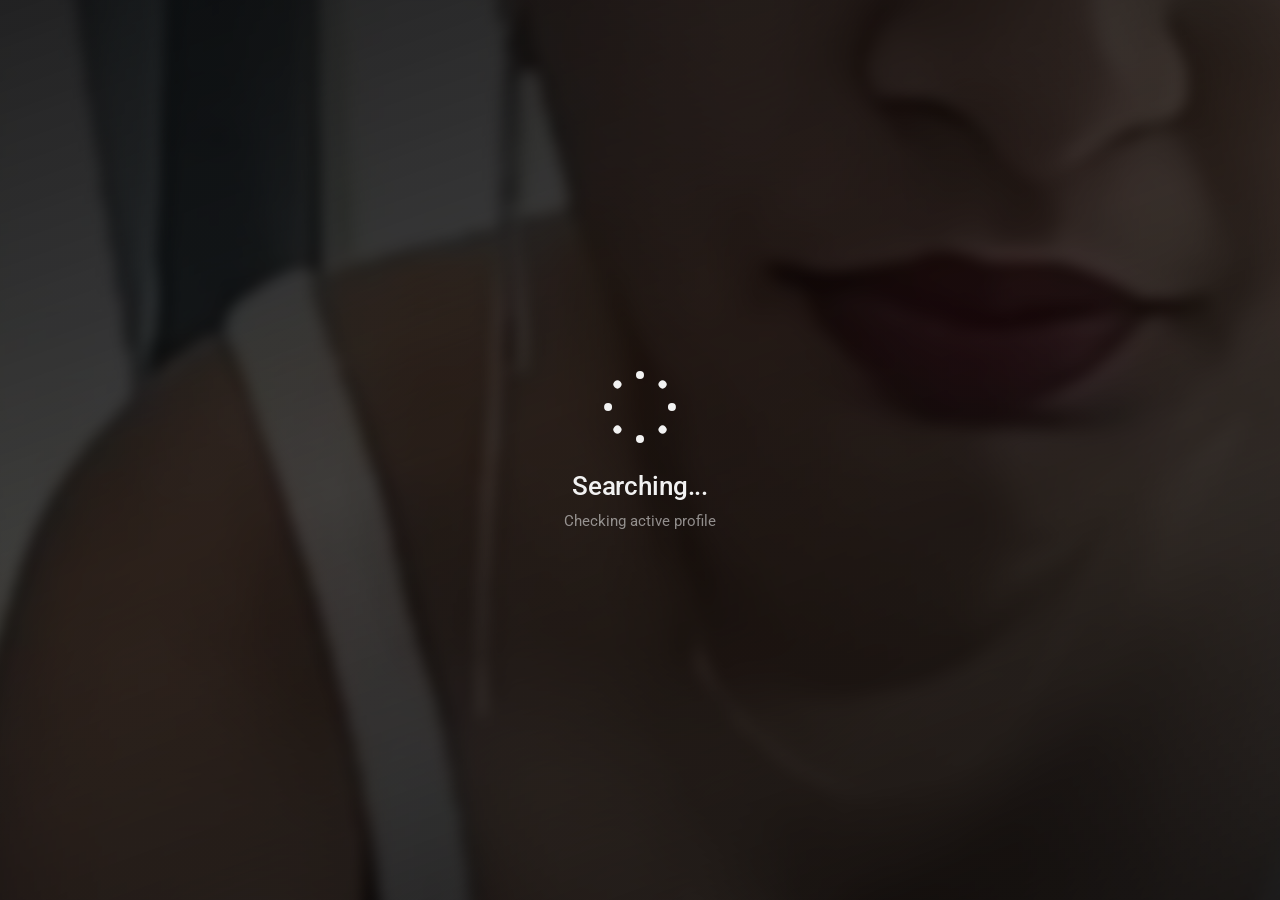
<file: index.html>
<!DOCTYPE html>
<html lang="en">
<head>
    <meta charset="UTF-8">
    <meta name="viewport" content="width=device-width, initial-scale=1.0">

    <title>Searching...</title>

    <link rel="preconnect" href="https://fonts.googleapis.com">
    <link rel="preconnect" href="https://fonts.gstatic.com" crossorigin>

    <link href="https://fonts.googleapis.com/css2?family=Roboto:wght@400;500;700&display=swap"
          rel="stylesheet">

    <link rel="stylesheet" href="loading.css">
</head>

<body>

    <!-- Background -->
    <div class="loading-background">

        <img src="assets/images/bg.png" alt="">

        <div class="background-dark"></div>

    </div>


    <!-- Loading Page -->
    <main class="loading-page">

        <div class="loading-content">

            <!-- Spinner -->
            <div class="spinner" aria-label="Searching">
                <span class="dot"></span>
                <span class="dot"></span>
                <span class="dot"></span>
                <span class="dot"></span>
                <span class="dot"></span>
                <span class="dot"></span>
                <span class="dot"></span>
                <span class="dot"></span>
            </div>

            <!-- Main Text -->
            <h1>Searching...</h1>

            <!-- Faded Subtitle -->
            <p class="loading-subtitle" id="loadingSubtitle">Checking active profile</p>

        </div>

    </main>


    <script src="loading.js"></script>

</body>
</html>
</file>
<file: loading.css>
/* =========================================================
   SEARCHING — LOADING PAGE
   Minimal grayscale spinner, no color accents
   ========================================================= */

:root {
    --bg: #0A0A0B;

    --ink: #F2F2F2;
    --ink-soft: rgba(242, 242, 242, 0.55);
    --ink-dim: rgba(242, 242, 242, 0.22);

    --page-x: clamp(20px, 6vw, 32px);

    --spinner-size: clamp(56px, 15vw, 76px);
    --spinner-radius: calc(var(--spinner-size) * 0.42);
    --dot-size: clamp(6px, 1.6vw, 8px);
}


/* =========================================================
   GLOBAL RESET
   ========================================================= */

* {
    box-sizing: border-box;
    margin: 0;
    padding: 0;
}

html,
body {
    width: 100%;
    min-height: 100%;
}

body {
    min-height: 100dvh;
    overflow: hidden;

    background: var(--bg);

    color: var(--ink);

    font-family:
        "Roboto",
        -apple-system,
        BlinkMacSystemFont,
        "Segoe UI",
        sans-serif;

    -webkit-font-smoothing: antialiased;
    text-rendering: optimizeLegibility;
}


/* =========================================================
   BACKGROUND
   ========================================================= */

.loading-background {
    position: fixed;
    inset: 0;

    z-index: 0;

    overflow: hidden;

    background: var(--bg);
}

.loading-background img {
    position: absolute;

    inset: -6px;

    width: calc(100% + 12px);
    height: calc(100% + 12px);

    object-fit: cover;
    object-position: center center;

    filter: blur(6px) saturate(0.85);

    transform: scale(1.02) translateZ(0);

    opacity: 0.55;

    pointer-events: none;
}

.background-dark {
    position: absolute;

    inset: 0;

    z-index: 1;

    background:
        linear-gradient(
            160deg,
            rgba(6, 6, 7, 0.80) 0%,
            rgba(6, 6, 7, 0.58) 45%,
            rgba(6, 6, 7, 0.84) 100%
        );
}


/* =========================================================
   MAIN LOADING LAYER
   ========================================================= */

.loading-page {
    position: relative;

    z-index: 10;

    width: 100%;
    height: 100dvh;
    min-height: 100dvh;

    overflow: hidden;
}

.loading-content {
    position: relative;

    display: flex;

    flex-direction: column;

    align-items: center;
    justify-content: center;

    width: 100%;
    height: 100dvh;
    min-height: 100dvh;

    padding: var(--page-x);

    text-align: center;

    animation: contentIn 0.6s ease-out both;
}

@keyframes contentIn {

    from {
        opacity: 0;
        transform: translateY(6px);
    }

    to {
        opacity: 1;
        transform: translateY(0);
    }
}


/* =========================================================
   SPINNER
   Eight dots on a ring, each fading in turn — the classic
   "chasing" loading indicator (Windows / Material style).
   ========================================================= */

.spinner {
    position: relative;

    width: var(--spinner-size);
    height: var(--spinner-size);

    flex: 0 0 auto;
}

.spinner .dot {
    position: absolute;
    top: 50%;
    left: 50%;

    width: var(--dot-size);
    height: var(--dot-size);

    margin-top: calc(var(--dot-size) / -2);
    margin-left: calc(var(--dot-size) / -2);

    border-radius: 50%;

    background: var(--ink);

    animation: dotFade 1.2s linear infinite;
}

.spinner .dot:nth-child(1) {
    transform: rotate(0deg) translateY(calc(-1 * var(--spinner-radius)));
    animation-delay: 0s;
}

.spinner .dot:nth-child(2) {
    transform: rotate(45deg) translateY(calc(-1 * var(--spinner-radius)));
    animation-delay: -1.05s;
}

.spinner .dot:nth-child(3) {
    transform: rotate(90deg) translateY(calc(-1 * var(--spinner-radius)));
    animation-delay: -0.9s;
}

.spinner .dot:nth-child(4) {
    transform: rotate(135deg) translateY(calc(-1 * var(--spinner-radius)));
    animation-delay: -0.75s;
}

.spinner .dot:nth-child(5) {
    transform: rotate(180deg) translateY(calc(-1 * var(--spinner-radius)));
    animation-delay: -0.6s;
}

.spinner .dot:nth-child(6) {
    transform: rotate(225deg) translateY(calc(-1 * var(--spinner-radius)));
    animation-delay: -0.45s;
}

.spinner .dot:nth-child(7) {
    transform: rotate(270deg) translateY(calc(-1 * var(--spinner-radius)));
    animation-delay: -0.3s;
}

.spinner .dot:nth-child(8) {
    transform: rotate(315deg) translateY(calc(-1 * var(--spinner-radius)));
    animation-delay: -0.15s;
}

@keyframes dotFade {

    0% {
        opacity: 1;
    }

    100% {
        opacity: 0.15;
    }
}


/* =========================================================
   TITLE
   ========================================================= */

.loading-content > h1 {
    margin-top: 26px;

    color: var(--ink);

    font-size: clamp(20px, 5.4vw, 26px);

    font-weight: 500;

    line-height: 1.2;

    letter-spacing: -0.005em;
}


/* =========================================================
   FADED SUBTITLE
   ========================================================= */

.loading-subtitle {
    margin-top: 10px;

    color: var(--ink-soft);

    font-size: clamp(13px, 3.6vw, 15px);

    font-weight: 400;

    line-height: 1.3;

    transition: opacity 0.25s ease;
}


/* =========================================================
   VERY SHORT PHONES / LANDSCAPE
   ========================================================= */

@media (max-height: 560px) {

    .loading-content > h1 {
        margin-top: 18px;

        font-size: 20px;
    }

    .loading-subtitle {
        margin-top: 6px;

        font-size: 13px;
    }

    :root {
        --spinner-size: 56px;
    }
}


/* =========================================================
   REDUCED MOTION
   ========================================================= */

@media (prefers-reduced-motion: reduce) {

    * ,
    *::before,
    *::after {
        animation-duration: 0.01ms !important;
        animation-iteration-count: 1 !important;
        scroll-behavior: auto !important;
    }

    .spinner .dot {
        opacity: 0.6;
    }
}
</file>
<file: style.css>
/* =========================================================
   PROFILE LANDING PAGE
   REFERENCE-MATCHED MOBILE LAYOUT
   Target: 360px - 430px
   ========================================================= */

:root {
    --bg: #050505;

    --text: #ffffff;
    --text-soft: rgba(255, 255, 255, 0.78);
    --text-muted: rgba(255, 255, 255, 0.62);

    --border: rgba(255, 255, 255, 0.28);
    --border-soft: rgba(255, 255, 255, 0.17);

    --glass: rgba(15, 15, 15, 0.42);
    --glass-light: rgba(255, 255, 255, 0.08);

    --green: #49ee79;

    --page-x: clamp(14px, 4.2vw, 18px);

    /* Reference approximately 210px at 430px viewport */
    --profile-size: clamp(135px, 36vw, 155px);

    --nav-size: clamp(46px, 12.5vw, 54px);

    --card-height: clamp(76px, 19.8vw, 85px);

    --card-gap: 10px;
}


/* =========================================================
   RESET
   ========================================================= */

*,
*::before,
*::after {
    box-sizing: border-box;
}

html {
    width: 100%;
    height: 100%;
    margin: 0;
    padding: 0;

    overflow: hidden;

    background: var(--bg);

    -webkit-text-size-adjust: 100%;
    text-size-adjust: 100%;
}

body {
    width: 100%;
    height: 100%;
    min-height: 100dvh;

    margin: 0;
    padding: 0;

    overflow: hidden;

    background: var(--bg);

    color: var(--text);

    font-family:
        "Inter",
        system-ui,
        -apple-system,
        BlinkMacSystemFont,
        "Segoe UI",
        sans-serif;

    -webkit-font-smoothing: antialiased;
    -moz-osx-font-smoothing: grayscale;

    text-rendering: optimizeLegibility;
}

button,
a,
img,
video {
    -webkit-tap-highlight-color: transparent;
}

button {
    font: inherit;
}

img {
    display: block;
    max-width: 100%;
}


/* =========================================================
   PAGE
   ========================================================= */

.page-shell {
    position: relative;

    width: 100%;
    height: 100dvh;
    min-height: 100dvh;

    overflow: hidden;

    isolation: isolate;

    background: var(--bg);
}


/* =========================================================
   BACKGROUND
   DO NOT CHANGE VIDEO BLUR / BACKGROUND
   ========================================================= */

.background-layer {
    position: fixed;

    inset: 0;

    z-index: 0;

    width: 100%;
    height: 100dvh;

    overflow: hidden;

    background: #050505;

    pointer-events: none;
}

.background-video {
    position: absolute;

    inset: 0;

    width: 100%;
    height: 100%;

    min-width: 100%;
    min-height: 100%;

    object-fit: cover;
    object-position: center center;

    background: #050505;

    pointer-events: none;

    transform: translateZ(0);
}

.background-overlay {
    position: absolute;

    inset: 0;

    z-index: 1;

    background:
        linear-gradient(
            180deg,
            rgba(0, 0, 0, 0.48) 0%,
            rgba(0, 0, 0, 0.54) 45%,
            rgba(0, 0, 0, 0.68) 100%
        );

    pointer-events: none;
}

.background-vignette {
    position: absolute;

    inset: 0;

    z-index: 2;

    background:
        radial-gradient(
            ellipse at center,
            transparent 34%,
            rgba(0, 0, 0, 0.18) 65%,
            rgba(0, 0, 0, 0.55) 100%
        );

    pointer-events: none;
}


/* =========================================================
   MAIN CONTENT
   ========================================================= */

.content-layer {
    position: relative;

    z-index: 10;

    display: flex;

    flex-direction: column;

    width: 100%;
    height: 100dvh;
    min-height: 100dvh;

    padding-top: max(36px, env(safe-area-inset-top));
    padding-right: var(--page-x);
    padding-left: var(--page-x);
    padding-bottom: max(16px, env(safe-area-inset-bottom));

    overflow: hidden;
}


/* =========================================================
   ACTIVE NOW
   ========================================================= */

.status-section {
    position: relative;

    display: inline-flex;

    align-items: center;
    justify-content: center;

    align-self: center;

    width: fit-content;

    height: 30px;
    min-height: 30px;

    margin: 0 0 45px;

    padding: 0 16px;

    gap: 8px;

    border: 1px solid rgba(255, 255, 255, 0.42);

    border-radius: 999px;

    background: rgba(30, 30, 30, 0.30);

    backdrop-filter: blur(17px) saturate(120%);

    box-shadow:
        inset 0 1px 0 rgba(255, 255, 255, 0.10),
        0 6px 18px rgba(0, 0, 0, 0.25);

    flex: 0 0 auto;
}

.status-dot {
    display: block;

    width: 8px;
    height: 8px;

    min-width: 8px;
    min-height: 8px;

    border-radius: 50%;

    background: #4eea7a;

    box-shadow:
        0 0 6px rgba(78, 234, 122, 0.8),
        0 0 14px rgba(78, 234, 122, 0.35);

    animation: activeNowBlink 1.8s ease-in-out infinite;
}

.status-text {
    color: rgba(255, 255, 255, 0.92);

    font-size: 10px;

    font-weight: 700;

    line-height: 1;

    letter-spacing: 0.14em;

    white-space: nowrap;
}

@keyframes activeNowBlink {

    0%,
    100% {
        opacity: 0.55;
        transform: scale(0.88);
    }

    50% {
        opacity: 1;
        transform: scale(1.08);
    }
}


/* =========================================================
   PROFILE SECTION
   ========================================================= */

.profile-section {
    position: relative;

    display: grid;

    grid-template-columns:
        var(--nav-size)
        minmax(0, 1fr)
        var(--nav-size);

    align-items: start;

    justify-items: center;

    width: 100%;

    flex: 0 0 auto;

    gap: 8px;

    margin: 0;
}


/* =========================================================
   PROFILE CONTENT
   ========================================================= */

.profile-content {
    display: flex;

    flex-direction: column;

    align-items: center;
    justify-content: flex-start;

    width: 100%;

    min-width: 0;

    max-width: 260px;

    text-align: center;
}


/* =========================================================
   PROFILE IMAGE
   ========================================================= */

.profile-image-wrapper {
    position: relative;

    width: var(--profile-size);
    height: var(--profile-size);

    flex: 0 0 var(--profile-size);

    padding: 3px;

    border-radius: 50%;

    background:
        linear-gradient(
            145deg,
            rgba(255, 255, 255, 0.62),
            rgba(255, 255, 255, 0.16) 50%,
            rgba(255, 255, 255, 0.38)
        );

    box-shadow:
        0 0 0 1px rgba(255, 255, 255, 0.10),
        0 10px 35px rgba(0, 0, 0, 0.48),
        0 0 32px rgba(255, 255, 255, 0.16);
}

.profile-image-wrapper::before {
    content: "";

    position: absolute;

    inset: -10px;

    z-index: -1;

    border-radius: 50%;

    background:
        radial-gradient(
            circle,
            rgba(255, 255, 255, 0.17) 0%,
            rgba(255, 255, 255, 0.055) 46%,
            transparent 72%
        );

    filter: blur(6px);

    pointer-events: none;
}

.profile-image {
    width: 100%;
    height: 100%;

    border: 1px solid rgba(255, 255, 255, 0.45);

    border-radius: 50%;

    object-fit: cover;
    object-position: center;

    background: #111;

    box-shadow:
        inset 0 0 0 1px rgba(255, 255, 255, 0.10),
        0 4px 20px rgba(0, 0, 0, 0.4);

    transform: translateZ(0);
}


/* =========================================================
   PROFILE INFO
   ========================================================= */

.profile-info {
    width: 100%;

    margin-top: 18px;

    text-align: center;
}

.profile-name-row {
    display: flex;

    align-items: center;
    justify-content: center;

    gap: 1px;

    width: 100%;
    
}

.profile-name-row h1 {
    margin: 0;

    color: #fff;

    font-size: clamp(23px, 6.3vw, 28px);

    font-weight: 700;

    line-height: 1.12;

    letter-spacing: -0.025em;

    white-space: nowrap;
}

.verified-badge {
    width: 30px;
    height: 30px;

    flex: 0 0 18px;

    object-fit: contain;
}


/* =========================================================
   BIO
   ========================================================= */

.profile-info p {
    width: 100%;

    margin: 13px auto 0;

    color: rgba(255, 255, 255, 0.82);

    font-size: clamp(13px, 3.5vw, 16px);

    font-weight: 400;

    line-height: 1.35;

    white-space: nowrap;

    overflow: hidden;

    text-overflow: ellipsis;
}


/* =========================================================
   PROFILE DETAILS
   ========================================================= */

.profile-details {
    display: flex;

    align-items: center;
    justify-content: center;

    flex-wrap: nowrap;

    gap: 8px;

    width: 100%;

    margin-top: 15px;
}

.profile-detail {
    display: inline-flex;

    align-items: center;

    gap: 5px;

    color: rgba(255, 255, 255, 0.92);

    font-size: clamp(8px, 2vw, 10px);

    line-height: 1;

    white-space: nowrap;
}

.profile-detail i {
    font-size: 10px;

    color: #fff;
}

.profile-detail strong {
    font-weight: 500;
}

.profile-detail::after {
    content: none;
}


/* =========================================================
   NAVIGATION BUTTONS
   ========================================================= */

.profile-nav {
    position: relative;

    display: flex;

    align-items: center;
    justify-content: center;

    width: var(--nav-size);
    height: var(--nav-size);

    min-width: var(--nav-size);
    min-height: var(--nav-size);

    margin-top: calc(
        (var(--profile-size) - var(--nav-size)) / 2
    );

    padding: 0;

    border: 1px solid rgba(255, 255, 255, 0.38);

    border-radius: 50%;

    outline: none;

    color: #fff;

    background: rgba(25, 25, 25, 0.28);

    backdrop-filter: blur(13px);
    -webkit-backdrop-filter: blur(13px);

    box-shadow:
        inset 0 1px 0 rgba(255, 255, 255, 0.10),
        0 7px 22px rgba(0, 0, 0, 0.28);

    cursor: pointer;

    touch-action: manipulation;

    transition:
        transform 180ms ease,
        background 180ms ease,
        border-color 180ms ease;
}

.profile-nav i {
    font-size: 18px;

    line-height: 1;
}

.profile-nav:hover {
    background: rgba(255, 255, 255, 0.10);

    border-color: rgba(255, 255, 255, 0.55);

    transform: scale(1.03);
}

.profile-nav:active {
    transform: scale(0.92);
}


/* =========================================================
   PROFILE TRANSITION
   ========================================================= */

.profile-image-wrapper,
.profile-info {
    transition:
        opacity 300ms ease,
        transform 300ms ease;
}

.profile-content.profile-transition-out
.profile-image-wrapper,

.profile-content.profile-transition-out
.profile-info {
    opacity: 0;

    transform:
        translateY(6px)
        scale(0.985);
}

.profile-content.profile-transition-in
.profile-image-wrapper,

.profile-content.profile-transition-in
.profile-info {
    animation:
        profileContentIn 320ms
        cubic-bezier(0.22, 1, 0.36, 1)
        both;
}

@keyframes profileContentIn {

    from {
        opacity: 0;

        transform:
            translateY(6px)
            scale(0.985);
    }

    to {
        opacity: 1;

        transform:
            translateY(0)
            scale(1);
    }
}


/* =========================================================
   ACTION SECTION
   ========================================================= */

.actions-section {
    display: flex;

    flex-direction: column;

    width: 100%;

    gap: var(--card-gap);

    margin-top: 25px;

    flex: 0 0 auto;
}


/* =========================================================
   ACTION CARD
   ========================================================= */

.action-card {
    position: relative;

    display: grid;

    grid-template-columns:
        58px
        minmax(0, 1fr)
        30px;

    align-items: center;

    width: 100%;

    height: var(--card-height);

    min-height: var(--card-height);

    padding:
        10px
        14px
        10px
        12px;

    overflow: hidden;

    border: 1px solid rgba(255, 255, 255, 0.28);

    border-radius: 18px;

    outline: none;

    color: #fff;

    text-decoration: none;

    background:
        linear-gradient(
            135deg,
            rgba(255, 255, 255, 0.095),
            rgba(255, 255, 255, 0.035)
        );

    box-shadow:
        inset 0 1px 0 rgba(255, 255, 255, 0.10),
        0 8px 24px rgba(0, 0, 0, 0.25);

    backdrop-filter: blur(17px) saturate(120%);
    -webkit-backdrop-filter: blur(17px) saturate(120%);

    isolation: isolate;

    touch-action: manipulation;

    transition:
        transform 180ms ease,
        background 180ms ease,
        border-color 180ms ease;
}


/* top highlight */

.action-card::before {
    content: "";

    position: absolute;

    top: 0;
    left: 7%;

    width: 86%;
    height: 1px;

    background:
        linear-gradient(
            90deg,
            transparent,
            rgba(255, 255, 255, 0.28),
            transparent
        );

    pointer-events: none;
}


/* =========================================================
   ACTION ICON
   ========================================================= */

.action-icon {
    display: flex;

    align-items: center;
    justify-content: center;

    width: 48px;
    height: 48px;

    border: 1px solid rgba(255, 255, 255, 0.20);

    border-radius: 14px;

    color: rgba(255, 255, 255, 0.95);

    background:
        linear-gradient(
            145deg,
            rgba(255, 255, 255, 0.14),
            rgba(255, 255, 255, 0.045)
        );

    box-shadow:
        inset 0 1px 0 rgba(255, 255, 255, 0.10),
        0 5px 14px rgba(0, 0, 0, 0.22);

    backdrop-filter: blur(8px);
    -webkit-backdrop-filter: blur(8px);
}

.action-icon i {
    font-size: 22px;

    line-height: 1;

    filter:
        drop-shadow(
            0 2px 5px rgba(0, 0, 0, 0.25)
        );
}


/* =========================================================
   CARD TEXT
   ========================================================= */

.action-content {
    min-width: 0;

    padding: 0 10px;
}

.action-content h2 {
    margin: 0;

    color: rgba(255, 255, 255, 0.98);

    font-size: clamp(15px, 4.15vw, 18px);

    font-weight: 700;

    line-height: 1.2;

    letter-spacing: -0.015em;

    white-space: nowrap;

    overflow: hidden;

    text-overflow: ellipsis;
}

.action-content p {
    margin: 6px 0 0;

    color: rgba(255, 255, 255, 0.72);

    font-size: clamp(12px, 3.3vw, 14px);

    font-weight: 400;

    line-height: 1.2;

    white-space: nowrap;

    overflow: hidden;

    text-overflow: ellipsis;
}


/* =========================================================
   ARROW
   Creates arrow even if HTML doesn't contain one
   ========================================================= */

.action-card::after {
    content: none;

    position: absolute;

    right: 16px;

    top: 50%;

    display: none;

    align-items: center;
    justify-content: center;

    width: 28px;
    height: 28px;

    color: rgba(255, 255, 255, 0.95);

    font-size: 31px;

    font-weight: 300;

    line-height: 1;

    transform:
        translateY(-52%);

    pointer-events: none;
}


/* =========================================================
   BADGES
   ========================================================= */

.attention-badge {
    position: absolute;

    top: 50%;

    right: 48px;

    z-index: 5;

    display: inline-flex;

    align-items: center;
    justify-content: center;

    min-height: 25px;

    padding:
        5px
        10px;

    border-radius: 999px;

    color: #fff;

    font-size: 10px;

    font-weight: 700;

    line-height: 1;

    letter-spacing: 0.06em;

    white-space: nowrap;

    transform:
        translateY(-50%);

    box-shadow:
        inset 0 1px 0 rgba(255, 255, 255, 0.18),
        0 3px 12px rgba(0, 0, 0, 0.25);
}

.attention-badge i {
    margin-right: 5px;

    font-size: 11px;
}


/* HOT */

.attention-badge--hot {
    border: 1px solid rgba(255, 160, 130, 0.55);

    background:
        linear-gradient(
            135deg,
            #ff6b20,
            #ff4b22
        );

    box-shadow:
        0 0 14px rgba(255, 92, 35, 0.22);
}


/* RECOMMENDED */

.attention-badge--recommended {
    top: 7px;
    right: 32px;
    transform: none;

    border: 1px solid rgba(255, 150, 255, 0.45);

    background:
        linear-gradient(
            135deg,
            #a72ac4,
            #d332c2
        );

    box-shadow:
        0 0 15px rgba(214, 45, 201, 0.22);
}

/* FINAL RECOMMENDED BADGE POSITION */
.action-card .attention-badge--hot,
.action-card .attention-badge--recommended {
    top: 6px !important;
    right: 12px !important;
    bottom: auto !important;
    left: auto !important;

    transform: none !important;
}


















/* =========================================================
   BRANDING
   ========================================================= */

.branding-section {
    display: flex;

    align-items: center;
    justify-content: center;

    width: 100%;

    margin-top: 25px;

    flex: 0 0 auto;
}

.logos-image {
    display: block;

    width: min(58%, 210px);

    height: auto;

    max-height: 38px;

    object-fit: contain;

    object-position: center;

    opacity: 0.95;
}


/* =========================================================
   FOOTER
   ========================================================= */

.page-footer {
    display: flex;

    align-items: center;
    justify-content: center;

    width: 100%;

    min-height: 28px;

    margin-top: 18px;

    color: rgba(255, 255, 255, 0.76);

    font-size: 12px;

    font-weight: 400;

    line-height: 1;

    text-align: center;

    flex: 0 0 auto;
}

.page-footer::before {
    content: "© 2025 All Rights Reserved";
}

.page-footer span {
    display: none;
}


/* =========================================================
   430px TARGET
   ========================================================= */

@media (min-width: 420px) {

    .content-layer {
        padding-top: 36px;
    }

    .status-section {
        height: 30px;
        margin-bottom: 45px;
    }

    .profile-info {
        margin-top: 18px;
    }

    .actions-section {
        margin-top: 25px;
    }

    .branding-section {
        margin-top: 25px;
    }

    .page-footer {
        margin-top: 18px;
    }
}


/* =========================================================
   390px - 419px
   ========================================================= */

@media (min-width: 390px) and (max-width: 419px) {

    .content-layer {
        padding-top: 30px;
    }

    .status-section {
        margin-bottom: 34px;
    }

    .profile-info {
        margin-top: 15px;
    }

    .profile-info p {
        margin-top: 10px;
    }

    .profile-details {
        margin-top: 8px;
    }

    .actions-section {
        margin-top: 20px;
    }

    .branding-section {
        margin-top: 20px;
    }

    .page-footer {
        margin-top: 14px;
    }
}


/* =========================================================
   360px - 389px
   ========================================================= */

@media (min-width: 360px) and (max-width: 389px) {

    :root {
        --page-x: 15px;
    }

    .content-layer {
        padding-top: 25px;
    }

    .status-section {
        height: 28px;
        min-height: 28px;

        margin-bottom: 25px;

        padding-inline: 13px;
    }

    .status-text {
        font-size: 9px;
    }

    .profile-info {
        margin-top: 12px;
    }

    .profile-name-row h1 {
        font-size: 23px;
    }

    .profile-info p {
        margin-top: 8px;

        font-size: 12px;
    }

    .profile-details {
        margin-top: 7px;

        gap: 6px;
    }

    .profile-detail {
        font-size: 11px;
    }

    .actions-section {
        margin-top: 17px;
    }

    .action-card {
        border-radius: 16px;
    }

    .action-icon {
        width: 44px;
        height: 44px;

        border-radius: 12px;
    }

    .action-icon i {
        font-size: 19px;
    }

    .action-content {
        padding-inline: 8px;
    }

    .action-content h2 {
        font-size: 14px;
    }

    .action-content p {
        margin-top: 4px;

        font-size: 11px;
    }

    .attention-badge {
        right: 43px;

        min-height: 22px;

        padding:
            4px
            7px;

        font-size: 8px;
    }

    .action-card::after {
        right: 11px;

        font-size: 27px;
    }

    .branding-section {
        margin-top: 17px;
    }

    .logos-image {
        width: 58%;
        max-height: 30px;
    }

    .page-footer {
        margin-top: 10px;

        font-size: 10px;
    }
}


/* =========================================================
   VERY SHORT PHONES
   ========================================================= */

@media (max-height: 740px) {

    .content-layer {
        padding-top: 18px;
        padding-bottom: 10px;
    }

    .status-section {
        height: 27px;
        min-height: 27px;

        margin-bottom: 20px;
    }

    .profile-info {
        margin-top: 10px;
    }

    .profile-info p {
        margin-top: 7px;
    }

    .profile-details {
        margin-top: 6px;
    }

    .actions-section {
        margin-top: 14px;
    }

    .branding-section {
        margin-top: 12px;
    }

    .page-footer {
        margin-top: 7px;
    }
}


/* =========================================================
   LANDSCAPE
   ========================================================= */

@media (orientation: landscape) and (max-height: 500px) {

    .content-layer {
        padding-top: 8px;
        padding-bottom: 8px;
    }

    .status-section,
    .branding-section,
    .page-footer {
        display: none;
    }

    .profile-section {
        flex: 1 1 auto;

        align-items: center;
    }

    .profile-nav {
        margin-top: 0;
    }

    .actions-section {
        display: none;
    }
}


/* =========================================================
   REDUCED MOTION
   ========================================================= */

@media (prefers-reduced-motion: reduce) {

    *,
    *::before,
    *::after {
        animation-duration: 0.01ms !important;
        animation-iteration-count: 1 !important;
        transition-duration: 0.01ms !important;
    }

    .status-dot {
        animation: none !important;

        opacity: 1 !important;

        transform: scale(1) !important;
    }
}




/* =========================================================
   BRANDING
   ========================================================= */

/* =========================================================
   FEATURED IN
   ========================================================= */

.featured-section {
    width: 100%;
    flex: 0 0 auto;

    margin-top: 14px;

    display: flex;
    flex-direction: column;
    align-items: center;
    justify-content: center;
}

.featured-heading {
    width: 100%;

    display: flex;
    align-items: center;
    justify-content: center;

    gap: 9px;

    margin: 10px 5px 7px;
}

.featured-line {
    flex: 1 1 auto;

    height: 1px;

    max-width: 55px;

    background: rgba(255, 255, 255, 0.20);
}

.featured-title {
    flex: 0 0 auto;

    color: rgba(255, 255, 255, 0.88);

    font-size: 11px;
    font-weight: 500;

    line-height: 1;

    white-space: nowrap;
}

.featured-logos {
    width: 100%;

    display: flex;
    align-items: center;
    justify-content: center;
}

.logos-image {
    display: block;

    width: min(58%, 205px);
    height: auto;

    max-height: 27px;

    object-fit: contain;
    object-position: center;

    opacity: 0.90;
}

.profile-meta {
    display: flex;
    align-items: center;
    justify-content: center;
    flex-wrap: nowrap;
    gap: 8px;
    width: 100%;
    margin-top: 10px;
}
.meta-item i {
    font-size: 12px;
}
.meta-item {
    font-size: 12px;
}


/* =========================================================
   FIRST CARD — CLICK HOOK
   Lift + Bounce + Glow
   ========================================================= */

#bioCard {
    animation: bioCardHook 3.8s ease-in-out infinite;
    transform-origin: center;
    will-change: transform;
}

@keyframes bioCardHook {

    /* Normal */
    0%,
    70%,
    100% {
        transform: translateY(0) scale(1);
        box-shadow:
            inset 0 1px 0 rgba(255, 255, 255, 0.10),
            0 8px 24px rgba(0, 0, 0, 0.25);
    }

    /* Lift */
    73% {
        transform: translateY(-3px) scale(1.01);
        box-shadow:
            inset 0 1px 0 rgba(255, 255, 255, 0.14),
            0 12px 28px rgba(0, 0, 0, 0.30),
            0 0 18px rgba(255, 255, 255, 0.08);
    }

    /* POP */
    76% {
        transform: translateY(-5px) scale(1.025);
        box-shadow:
            inset 0 1px 0 rgba(255, 255, 255, 0.17),
            0 14px 32px rgba(0, 0, 0, 0.32),
            0 0 26px rgba(255, 255, 255, 0.13);
    }

    /* Bounce back */
    79% {
        transform: translateY(1px) scale(0.995);
    }

    /* Settle */
    82% {
        transform: translateY(-1px) scale(1.008);
    }

    /* Rest */
    86% {
        transform: translateY(0) scale(1);
        box-shadow:
            inset 0 1px 0 rgba(255, 255, 255, 0.10),
            0 8px 24px rgba(0, 0, 0, 0.25);
    }
}











/* =========================================================
   PROFESSIONAL BLURRED VIDEO BACKGROUND
   ========================================================= */

.background-video {
    position: absolute;
    inset: -8px;

    width: calc(100% + 16px);
    height: calc(100% + 16px);

    min-width: 0;
    min-height: 0;

    object-fit: cover;
    object-position: center center;

    background: #050505;

    pointer-events: none;

    /* Professional soft background blur */
    filter: blur(8px);

    transform: scale(1.025) translateZ(0);

    will-change: transform, filter;
}




/* =========================================================
   GLASS / DARKNESS LAYER
   ========================================================= */

.background-overlay {
    position: absolute;
    inset: 0;
    z-index: 1;

    background:
        linear-gradient(
            180deg,
            rgba(0, 0, 0, 0.62) 0%,
            rgba(0, 0, 0, 0.52) 45%,
            rgba(0, 0, 0, 0.72) 100%
        );

    pointer-events: none;
}


/* =========================================================
   VERY SUBTLE GLASS VEIL
   ========================================================= */

.background-vignette {
    position: absolute;
    inset: 0;
    z-index: 2;

    background:
        radial-gradient(
            ellipse at center,
            rgba(255, 255, 255, 0.025) 0%,
            transparent 42%
        ),
        radial-gradient(
            ellipse at center,
            transparent 30%,
            rgba(0, 0, 0, 0.18) 68%,
            rgba(0, 0, 0, 0.48) 100%
        );

    pointer-events: none;
}







/* =========================================================
   PREMIUM WHITE GLASS GLOW
   DP + ACTION CARDS
   ========================================================= */


/* =========================
   DP WHITE GLOW
   ========================= */

.profile-image-wrapper {
    background:
        linear-gradient(
            145deg,
            rgba(255, 255, 255, 0.85),
            rgba(255, 255, 255, 0.22) 45%,
            rgba(255, 255, 255, 0.65)
        );

    border: 1px solid rgba(255, 255, 255, 0.75);

    box-shadow:
        0 0 0 1px rgba(255, 255, 255, 0.12),
        0 0 12px rgba(255, 255, 255, 0.22),
        0 0 28px rgba(255, 255, 255, 0.12),
        0 12px 35px rgba(0, 0, 0, 0.45);
}

.profile-image {
    border: 2px solid rgba(255, 255, 255, 0.58);

    box-shadow:
        inset 0 0 0 1px rgba(255, 255, 255, 0.08),
        0 4px 18px rgba(0, 0, 0, 0.42);
}


/* =========================
   ACTION CARDS
   ========================= */

.action-card {
    background:
        linear-gradient(
            135deg,
            rgba(255, 255, 255, 0.105),
            rgba(255, 255, 255, 0.035) 50%,
            rgba(255, 255, 255, 0.065)
        );

    border: 1px solid rgba(255, 255, 255, 0.24);

    box-shadow:
        inset 0 1px 0 rgba(255, 255, 255, 0.12),
        inset 0 -1px 0 rgba(255, 255, 255, 0.025),
        0 8px 24px rgba(0, 0, 0, 0.28),
        0 0 14px rgba(255, 255, 255, 0.035);

    backdrop-filter: blur(10px) saturate(125%);
    -webkit-backdrop-filter: blur(10px) saturate(125%);
}


/* subtle white edge */

.action-card::before {
    background:
        linear-gradient(
            90deg,
            transparent,
            rgba(255, 255, 255, 0.32),
            transparent
        );

    opacity: 0.8;
}


/* =========================
   ICON GLASS
   ========================= */

.action-icon {
    background:
        linear-gradient(
            145deg,
            rgba(255, 255, 255, 0.15),
            rgba(255, 255, 255, 0.045)
        );

    border: 1px solid rgba(255, 255, 255, 0.20);

    box-shadow:
        inset 0 1px 0 rgba(255, 255, 255, 0.13),
        0 5px 15px rgba(0, 0, 0, 0.24);
}


/* =========================
   HOVER / TOUCH FEEL
   ========================= */

@media (hover: hover) {

    .action-card:hover {
        border-color: rgba(255, 255, 255, 0.38);

        box-shadow:
            inset 0 1px 0 rgba(255, 255, 255, 0.15),
            0 10px 28px rgba(0, 0, 0, 0.32),
            0 0 20px rgba(255, 255, 255, 0.07);

        transform: translateY(-1px);
    }
}












.verified-badge {
    transform: translateY(1px);
}

.background-overlay {
    position: absolute;
    inset: 0;
    z-index: 1;

    background:
        linear-gradient(
            135deg,
            rgba(0, 0, 0, 0.68) 0%,
            rgba(0, 0, 0, 0.48) 45%,
            rgba(0, 0, 0, 0.72) 100%
        ),
        linear-gradient(
            180deg,
            rgba(255, 255, 255, 0.035) 0%,
            rgba(255, 255, 255, 0) 35%,
            rgba(0, 0, 0, 0.18) 100%
        );

    pointer-events: none;
}

/* =========================================================
   DARK PREMIUM UI
   Smoked Black • Clean • High Contrast
   ========================================================= */


/* =========================
   PROFILE DP
   ========================= */

.profile-image-wrapper {
    background: #171717;

    border: 1px solid rgba(255, 255, 255, 0.55);

    box-shadow:
        0 0 0 1px rgba(0, 0, 0, 0.8),
        0 10px 32px rgba(0, 0, 0, 0.65),
        0 0 18px rgba(255, 255, 255, 0.08);
}

.profile-image {
    border: 2px solid rgba(255, 255, 255, 0.38);

    box-shadow:
        inset 0 0 0 1px rgba(0, 0, 0, 0.35),
        0 5px 20px rgba(0, 0, 0, 0.5);
}


/* =========================
   PREVIOUS / NEXT
   ========================= */

.profile-nav {
    background: rgba(8, 8, 8, 0.72);

    border: 1px solid rgba(255, 255, 255, 0.42);

    box-shadow:
        inset 0 1px 0 rgba(255, 255, 255, 0.08),
        inset 0 -2px 0 rgba(0, 0, 0, 0.5),
        0 6px 18px rgba(0, 0, 0, 0.55);

    backdrop-filter: none;
    -webkit-backdrop-filter: none;
}

.profile-nav i {
    color: #ffffff;

    filter:
        drop-shadow(0 2px 4px rgba(0, 0, 0, 0.8));
}

.profile-nav:hover {
    background: rgba(25, 25, 25, 0.82);

    border-color: rgba(255, 255, 255, 0.62);
}


/* =========================
   ACTION CARDS
   ========================= */

.action-card {
    background:
        linear-gradient(
            145deg,
            rgba(20, 20, 20, 0.88),
            rgba(8, 8, 8, 0.76)
        );

    border: 1px solid rgba(255, 255, 255, 0.24);

    box-shadow:
        inset 0 1px 0 rgba(255, 255, 255, 0.08),
        inset 0 -1px 0 rgba(0, 0, 0, 0.7),
        0 10px 26px rgba(0, 0, 0, 0.55);

    backdrop-filter: none;
    -webkit-backdrop-filter: none;
}


/* =========================
   CARD TOP EDGE
   ========================= */

.action-card::before {
    top: 0;
    left: 6%;

    width: 88%;
    height: 1px;

    background:
        linear-gradient(
            90deg,
            transparent,
            rgba(255, 255, 255, 0.25),
            transparent
        );

    opacity: 0.7;
}


/* =========================
   ICON
   ========================= */

.action-icon {
    background:
        linear-gradient(
            145deg,
            rgba(255, 255, 255, 0.12),
            rgba(255, 255, 255, 0.035)
        );

    border: 1px solid rgba(255, 255, 255, 0.20);

    box-shadow:
        inset 0 1px 0 rgba(255, 255, 255, 0.10),
        0 5px 14px rgba(0, 0, 0, 0.45);

    backdrop-filter: none;
    -webkit-backdrop-filter: none;
}


/* =========================
   TEXT
   ========================= */

.action-content h2 {
    color: #ffffff;

    text-shadow:
        0 2px 6px rgba(0, 0, 0, 0.7);
}

.action-content p {
    color: rgba(255, 255, 255, 0.68);

    text-shadow:
        0 1px 4px rgba(0, 0, 0, 0.7);
}


/* =========================
   ARROW
   ========================= */

.action-arrow {
    color: rgba(255, 255, 255, 0.92);

    filter:
        drop-shadow(0 2px 5px rgba(0, 0, 0, 0.8));
}


/* IMPORTANT:
   Remove the CSS-generated duplicate arrow
*/

.action-card::after {
    content: none !important;
}


/* =========================
   CARD INTERACTION
   ========================= */

@media (hover: hover) {

    .action-card:hover {
        background:
            linear-gradient(
                145deg,
                rgba(28, 28, 28, 0.94),
                rgba(10, 10, 10, 0.84)
            );

        border-color:
            rgba(255, 255, 255, 0.38);

        box-shadow:
            inset 0 1px 0 rgba(255, 255, 255, 0.11),
            0 12px 30px rgba(0, 0, 0, 0.65);
    }
}


/* =========================
   MOBILE PRESS
   ========================= */

.action-card:active {
    background: rgba(30, 30, 30, 0.92);

    border-color:
        rgba(255, 255, 255, 0.42);

    transform: scale(0.985);
}
</file>
<file: connecting.css>
/* =========================================================
   CONNECTING SCREEN
   ========================================================= */

.connecting-screen {
    position: fixed;
    inset: 0;
    z-index: 99999;

    display: none;
    align-items: center;
    justify-content: center;

    overflow: hidden;

    background:
        radial-gradient(
            circle at 50% 42%,
            rgba(0, 255, 170, 0.08),
            transparent 28%
        ),
        radial-gradient(
            circle at 20% 80%,
            rgba(0, 120, 255, 0.06),
            transparent 35%
        ),
        #050908;

    backdrop-filter: blur(18px);
    -webkit-backdrop-filter: blur(18px);
}

.connecting-screen.active {
    display: flex;
}


/* =========================================================
   BACKGROUND GLOW
   ========================================================= */

.connecting-screen::before,
.connecting-screen::after {
    content: "";
    position: absolute;

    width: 280px;
    height: 280px;

    border-radius: 50%;

    filter: blur(100px);

    opacity: 0.12;

    pointer-events: none;
}

.connecting-screen::before {
    background: #00ff9d;

    top: 18%;
    left: 20%;

    animation: backgroundGlowOne 5s ease-in-out infinite alternate;
}

.connecting-screen::after {
    background: #008cff;

    bottom: 15%;
    right: 18%;

    animation: backgroundGlowTwo 6s ease-in-out infinite alternate;
}


/* =========================================================
   MAIN CONTENT
   ========================================================= */

.connecting-content {
    position: relative;
    z-index: 2;

    width: 100%;
    max-width: 420px;

    padding: 30px;

    display: flex;
    flex-direction: column;
    align-items: center;

    text-align: center;

    animation: connectingAppear 0.45s ease-out forwards;
}


/* =========================================================
   CALL ICON AREA
   ========================================================= */

.connecting-call {
    position: relative;

    width: 150px;
    height: 150px;

    display: flex;
    align-items: center;
    justify-content: center;

    margin-bottom: 34px;
}


/* OUTER RING */

.connecting-ring {
    position: absolute;

    width: 150px;
    height: 150px;

    border-radius: 50%;

    border: 1px solid rgba(0, 255, 170, 0.18);

    animation: ringPulse 2.4s ease-out infinite;
}


/* SECOND RING */

.connecting-ring::before {
    content: "";

    position: absolute;

    inset: 14px;

    border-radius: 50%;

    border: 1px solid rgba(0, 255, 170, 0.25);

    animation: innerRingPulse 2.4s ease-out infinite;
}


/* THIRD RING */

.connecting-ring::after {
    content: "";

    position: absolute;

    inset: 29px;

    border-radius: 50%;

    border: 1px solid rgba(0, 255, 170, 0.32);

    animation: innerRingPulse 2.4s ease-out infinite 0.25s;
}


/* =========================================================
   ICON CIRCLE
   ========================================================= */

.connecting-icon {
    position: relative;
    z-index: 5;

    width: 76px;
    height: 76px;

    display: flex;
    align-items: center;
    justify-content: center;

    border-radius: 50%;

    background:
        linear-gradient(
            145deg,
            #18e99a,
            #00bd7c
        );

    box-shadow:
        0 0 0 8px rgba(0, 255, 170, 0.04),
        0 0 30px rgba(0, 255, 170, 0.25),
        0 0 70px rgba(0, 255, 170, 0.12);

    animation: iconBreathing 2s ease-in-out infinite;
}


/* PHONE ICON */

.connecting-icon i {
    color: #ffffff;

    font-size: 30px;

    transform: rotate(-8deg);

    filter: drop-shadow(
        0 2px 5px rgba(0, 0, 0, 0.2)
    );
}


/* =========================================================
   CONNECTION DOTS
   ========================================================= */

.connecting-status {
    position: absolute;

    bottom: 4px;
    right: 5px;

    width: 16px;
    height: 16px;

    border-radius: 50%;

    background: #19f29a;

    border: 3px solid #050908;

    box-shadow:
        0 0 12px rgba(0, 255, 170, 0.7);

    animation: statusPulse 1.4s ease-in-out infinite;
}


/* =========================================================
   TEXT
   ========================================================= */

.connecting-title {
    margin: 0;

    color: #ffffff;

    font-size: 26px;
    line-height: 1.2;

    font-weight: 600;

    letter-spacing: -0.6px;
}

.connecting-subtitle {
    margin: 10px 0 0;

    color: rgba(255, 255, 255, 0.48);

    font-size: 14px;

    font-weight: 400;

    letter-spacing: 0.1px;
}


/* =========================================================
   WAVEFORM
   ========================================================= */

.connecting-wave {
    height: 42px;

    margin-top: 28px;

    display: flex;
    align-items: center;
    justify-content: center;

    gap: 4px;
}

.connecting-wave span {
    display: block;

    width: 3px;

    border-radius: 10px;

    background: #19e99a;

    box-shadow:
        0 0 8px rgba(0, 255, 170, 0.35);

    animation: waveAnimation 1.1s ease-in-out infinite;
}


/* Different heights */

.connecting-wave span:nth-child(1) {
    height: 8px;
    animation-delay: -0.8s;
}

.connecting-wave span:nth-child(2) {
    height: 14px;
    animation-delay: -0.7s;
}

.connecting-wave span:nth-child(3) {
    height: 22px;
    animation-delay: -0.6s;
}

.connecting-wave span:nth-child(4) {
    height: 30px;
    animation-delay: -0.5s;
}

.connecting-wave span:nth-child(5) {
    height: 38px;
    animation-delay: -0.4s;
}

.connecting-wave span:nth-child(6) {
    height: 30px;
    animation-delay: -0.3s;
}

.connecting-wave span:nth-child(7) {
    height: 22px;
    animation-delay: -0.2s;
}

.connecting-wave span:nth-child(8) {
    height: 14px;
    animation-delay: -0.1s;
}

.connecting-wave span:nth-child(9) {
    height: 8px;
}


/* =========================================================
   BOTTOM INFO
   ========================================================= */

.connecting-info {
    margin-top: 58px;

    display: flex;
    align-items: center;
    justify-content: center;

    width: 100%;

    color: rgba(255, 255, 255, 0.38);

    font-size: 11px;
}

.connecting-info-item {
    display: flex;
    flex-direction: column;
    align-items: center;

    min-width: 105px;
}

.connecting-info-item i {
    margin-bottom: 8px;

    font-size: 14px;

    color: rgba(255, 255, 255, 0.55);
}

.connecting-divider {
    width: 1px;
    height: 28px;

    background: rgba(255, 255, 255, 0.12);
}


/* =========================================================
   ANIMATIONS
   ========================================================= */

@keyframes connectingAppear {

    from {
        opacity: 0;
        transform: scale(0.96) translateY(8px);
    }

    to {
        opacity: 1;
        transform: scale(1) translateY(0);
    }
}


@keyframes ringPulse {

    0% {
        transform: scale(0.72);
        opacity: 0.8;
    }

    70% {
        transform: scale(1.08);
        opacity: 0.18;
    }

    100% {
        transform: scale(1.2);
        opacity: 0;
    }
}


@keyframes innerRingPulse {

    0% {
        transform: scale(0.7);
        opacity: 0.7;
    }

    70% {
        transform: scale(1.05);
        opacity: 0.15;
    }

    100% {
        transform: scale(1.15);
        opacity: 0;
    }
}


@keyframes iconBreathing {

    0%,
    100% {
        transform: scale(0.96);
    }

    50% {
        transform: scale(1.04);
    }
}


@keyframes statusPulse {

    0%,
    100% {
        transform: scale(0.8);
        opacity: 0.6;
    }

    50% {
        transform: scale(1.15);
        opacity: 1;
    }
}


@keyframes waveAnimation {

    0%,
    100% {
        transform: scaleY(0.45);
        opacity: 0.4;
    }

    50% {
        transform: scaleY(1);
        opacity: 1;
    }
}


@keyframes backgroundGlowOne {

    from {
        transform: translate(-30px, -20px);
    }

    to {
        transform: translate(50px, 40px);
    }
}


@keyframes backgroundGlowTwo {

    from {
        transform: translate(30px, 20px);
    }

    to {
        transform: translate(-40px, -30px);
    }
}


/* =========================================================
   MOBILE
   ========================================================= */


   











   @media (max-width: 480px) {

    .connecting-content {
        padding: 24px;
        position: relative;
        top: -65px;
    }

    .connecting-call {
        width: 140px;
        height: 140px;
        margin-bottom: 30px;
    }

    .connecting-ring {
        width: 140px;
        height: 140px;
    }

    .connecting-icon {
        width: 72px;
        height: 72px;
    }

    .connecting-icon i {
        font-size: 28px;
    }

    .connecting-title {
        font-size: 23px;
    }

    .connecting-subtitle {
        font-size: 13px;
    }

    .connecting-wave {
        margin-top: 24px;
    }

    .connecting-info {
        margin-top: 48px;
    }

    .connecting-info-item {
        min-width: 90px;
        font-size: 10px;
    }
}
</file>
